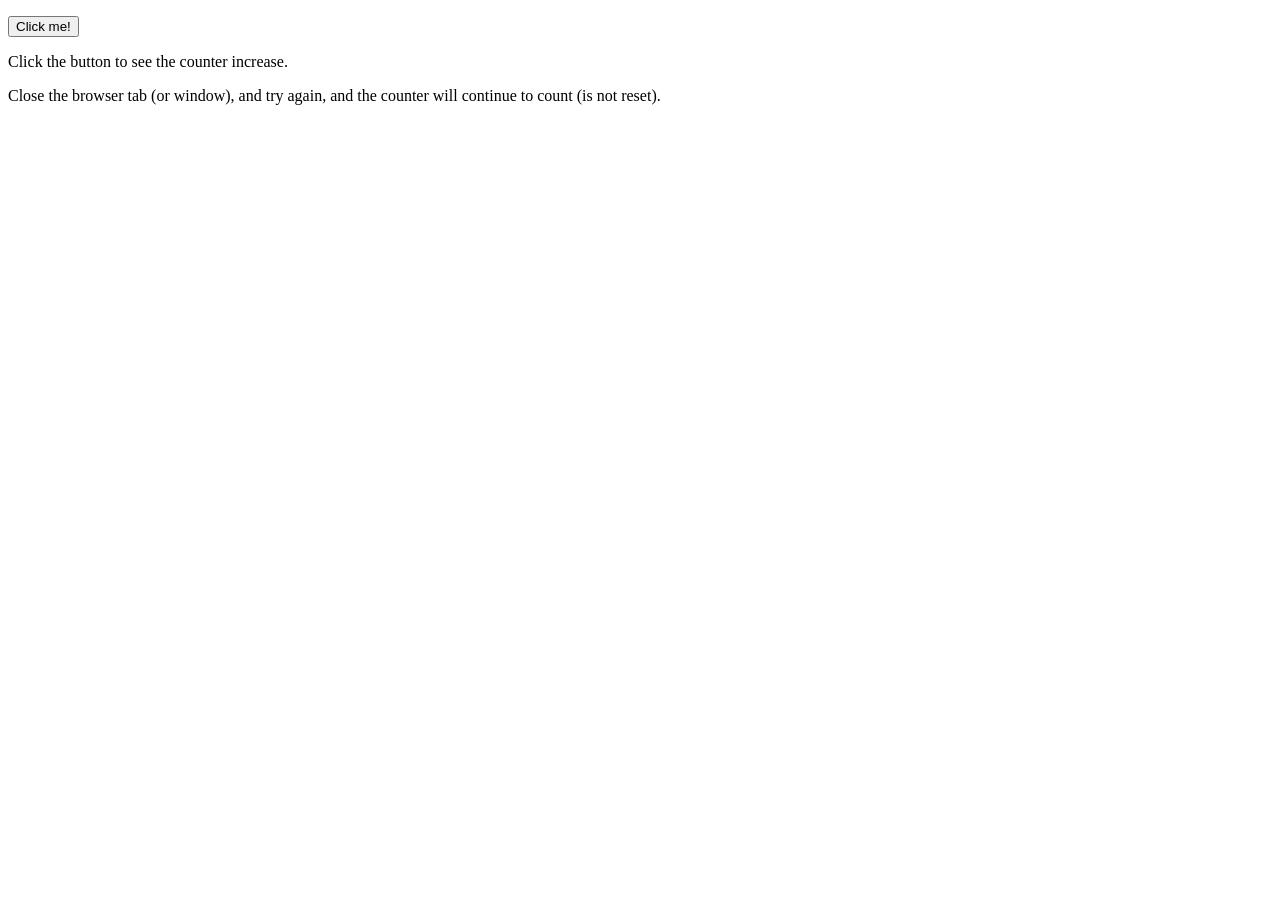
<file: test.html>
<!DOCTYPE html>
<html>
<head>
<script>
function clickCounter() {
  if (typeof(Storage) !== "undefined") {
    if (localStorage.clickcount) {
      localStorage.clickcount = Number(localStorage.clickcount)+1;
    } else {
      localStorage.clickcount = 1;
    }
    document.getElementById("result").innerHTML = "You have clicked the button " + localStorage.clickcount + " time(s).";
  } else {
    document.getElementById("result").innerHTML = "Sorry, your browser does not support web storage...";
  }
}
</script>
</head>
<body>

<p><button onclick="clickCounter()" type="button">Click me!</button></p>
<div id="result"></div>
<p>Click the button to see the counter increase.</p>
<p>Close the browser tab (or window), and try again, and the counter will continue to count (is not reset).</p>

</body>
</html>
</file>
